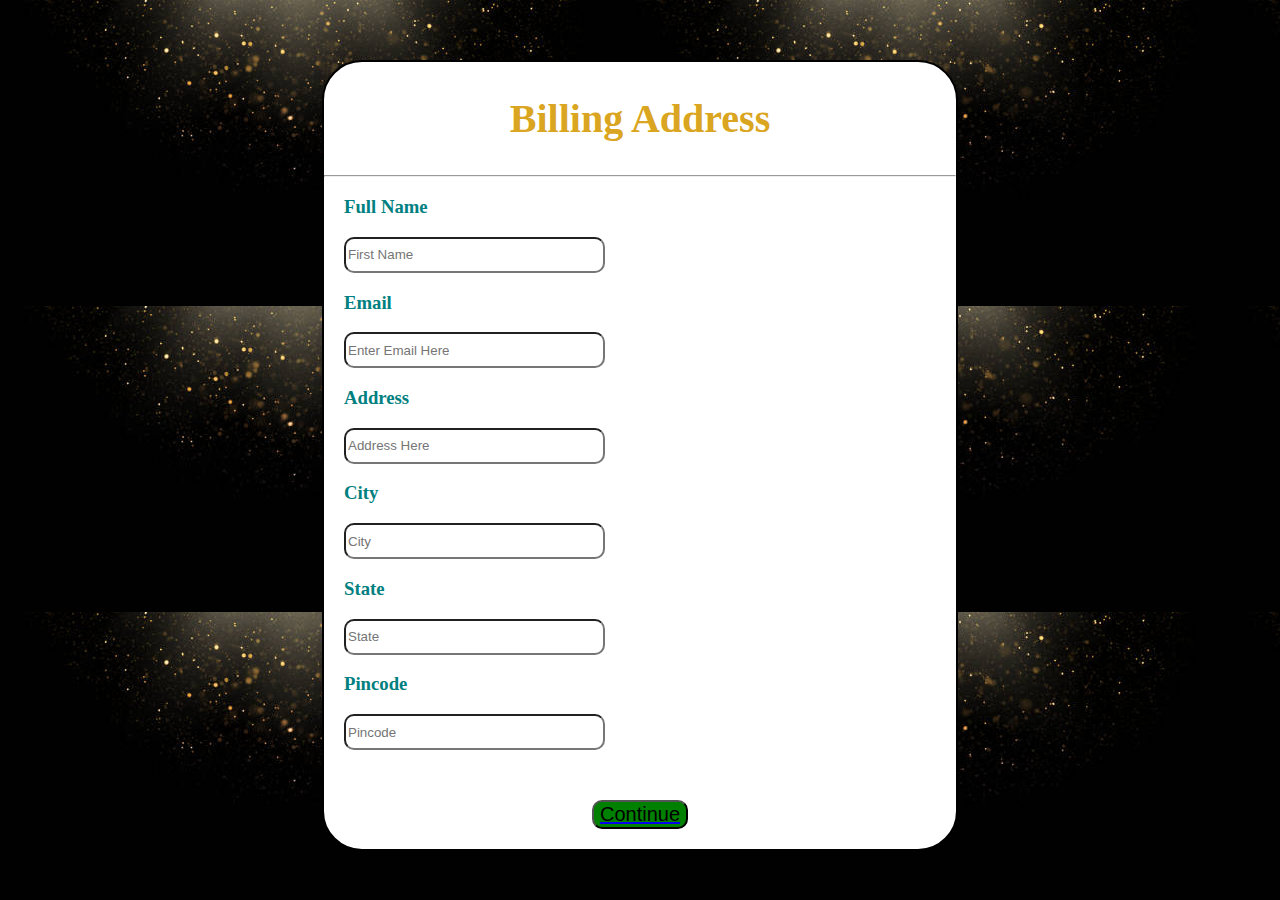
<file: biling.html>
<!DOCTYPE html>
<html lang="en">
<head>
    <meta charset="UTF-8">
    <meta http-equiv="X-UA-Compatible" content="IE=edge">
    <meta name="viewport" content="width=device-width, initial-scale=1.0">
    <title>Billing Address</title>
    <style>
            body{
                background-image: url("./images/bg2.jpg ");
                
            }

        .bill{
            width:50%;
            border:2px solid black;
            margin:auto;
            margin-top:60px;   
            background-color: white;
            border-radius:40px;
        }

       input{
        margin-left:20px;
        height:30px;   
        width:40%; 
        border-radius: 10px;
        /* text-align: center; */
        cursor:pointer;
       }
       h3{
        margin-left:20px;
        color:teal;

       }
       h2{
        text-align:center;
        font-size: 40px;
        color:goldenrod;
       }

       button{
           
            display: block;
            margin:auto;
            margin-bottom:20px;
            font-size: 20px;
            background-color:green;
            cursor: pointer ;
            border-radius:10px;
            margin-top:50px;
            
        }

        button:hover{
            color:white;
            background-color:black; 
        }
    </style>
</head>
<body>
    <div class="bill">  
        <h2>Billing Address</h2>
        <hr>
        <div>
            <h3>Full Name</h3>
            <i class="fa fa-user"> 
                <input type="text" placeholder="First Name">
            </i>

            <h3>Email</h3>
            <i class="fa fa-user"> 
                <input type="text" placeholder="Enter Email Here">
            </i>

            <h3>Address</h3>
            <i class="fa fa-user"> 
                <input type="text" placeholder="Address Here">
            </i>

            <h3>City</h3>
            <i class="fa fa-user"> 
                <input type="text" placeholder="City">
            </i>

            <h3>State</h3>
            <i class="fa fa-user"> 
                <input type="text" placeholder="State">
            </i>
            <h3>Pincode</h3>
            <i class="fa fa-user"> 
                <input type="text" placeholder="Pincode">
            </i>

        </div>
<a href="./buynow.html"><button>
    Continue
</button></a>
        
    </div>
</body>
</html>
</file>
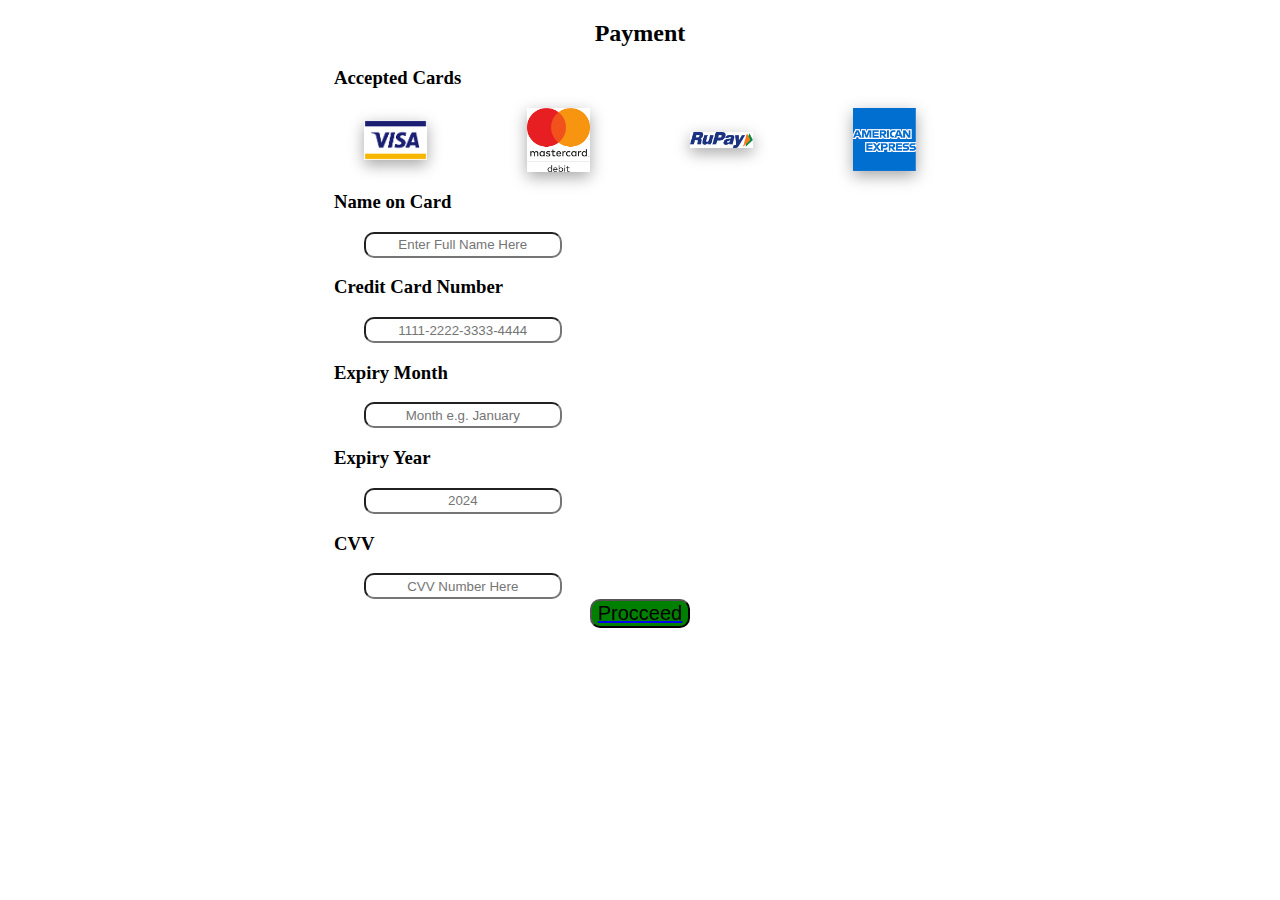
<file: buynow.html>
<!DOCTYPE html>
<html lang="en">
<head>
    <meta charset="UTF-8">
    <meta http-equiv="X-UA-Compatible" content="IE=edge">
    <meta name="viewport" content="width=device-width, initial-scale=1.0">
    <title>Buy Now</title>
    <style>
        body  {
  background-image: url("https://media.istockphoto.com/id/503191318/photo/body-building-in-progress.jpg?s=612x612&w=0&k=20&c=BbnD6Ua8nkhtZ3W5ckjAEkQn7P80UBJr-4bpFsY0iOM=");
  background-color:white;
}
        .cont{
            width:50%;
            align-items: center;
            display: block;
            margin: auto;
            /* border:2px solid green;  */
            border-radius: 20px;
            background-color: white;    
           
        }
        
        .cont>div{
            /* border:2px solid black; */
            margin-bottom: 30px;
        }
        .cont>div>div:nth-child(2){
            width:100%;
            /* border:2px solid red; */
            display: flex;
            gap:20px;
        }
        .cont>div>div:nth-child(2)>img{
            width:10%;
            /* border:2px solid red; */
            display: flex;
            display: block;
            margin:auto;
            box-shadow: rgba(0, 0, 0, 0.35) 0px 5px 15px;       
            
        }

        input{
            text-align:center;
            margin-left: 40px;
            width:30%;
            height:20px;
            border-radius: 10px;
            /* color:white */
        }
        /* input:hover{
            background-color: grey;
            
        } */

        h2{
            text-align: center;
        }

        button{
            margin-top:20px;
            display: block;
            margin:auto;
            margin-bottom:20px;
            font-size: 20px;
            background-color:green;
            cursor: pointer ;
            border-radius:10px;
            
        }

        button:hover{
            color:white;
            background-color:black; 
        }

        h3{
            margin-left:10px;
        }
    </style>
</head>
<body>
    <div class="cont">
        <h2>Payment</h2>
        <div>
            <h3>Accepted Cards</h3>
            <div>
                <img src="[data-uri]" alt="">
                <img src="[data-uri]" alt="">
                <img src="[data-uri]" alt="">
                <img src="[data-uri]" alt="">
            </div>
            <div><h3>Name on Card</h3>
            <input type="text" placeholder="Enter Full Name Here">
            <h3>Credit Card Number</h3>
            <input type="text" placeholder="1111-2222-3333-4444">
            <h3>Expiry Month</h3>
            <input type="text" placeholder="Month e.g. January">
            <h3>Expiry Year</h3>
            <input type="text" placeholder="2024">
            <h3>CVV</h3>
            <input type="password"  maxlength="3" placeholder="CVV Number Here">
            
            </div>
           <a href="./ordersuccessfully.html"><Button >
            Procceed
        </Button></a> 
        </div>
    </div>
</body>
</html>
</file>
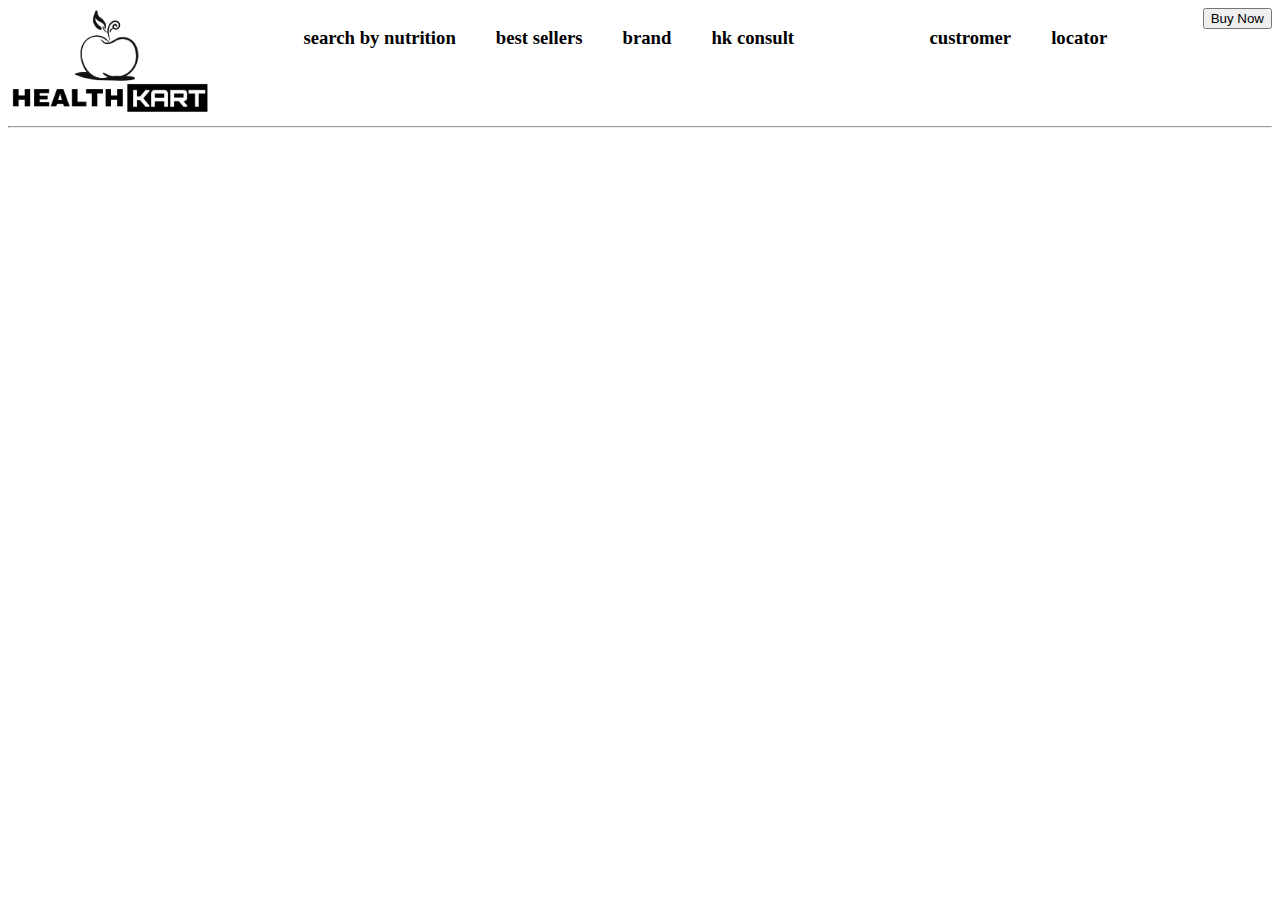
<file: cart.html>
<!DOCTYPE html>
<html lang="en">
<head>
    <meta charset="UTF-8">
    <meta http-equiv="X-UA-Compatible" content="IE=edge">
    <meta name="viewport" content="width=device-width, initial-scale=1.0">
    <title>Add to Cart</title>
    <style>
      #container{
        display: grid;
        grid-template-columns: repeat(2,1fr);
        /* border:2px solid red; */
        gap:20px; 
      }
      #container img{
        width:300px;
        display: block;
        margin:auto;
      }

      #container p {
        text-align: center;
        font-size:30px;

      }

      #container h3 {
        text-align: center;
        font-size:30px;
        
      }

      #container>div{
        /* border:2px solid black;  */
        box-shadow: rgba(0, 0, 0, 0.35) 0px 5px 15px;
        border-radius: 30px;
        
      }

      #cart{
        display: flex;
        gap:20px;
        justify-content: space-between;
      }
      #cart1{
        display: flex;
        gap:40px;
      }

      #cart2{
        display: flex;
        gap:40px;
      }

      #cart > div:nth-child(1)>a>img{
        width:200px;
      }
    </style>
</head>
<body>

  <div id="cart">
    <div>
     <a href="./index.html"> <img src="./images/logo.jpeg" alt=""></a>
    </div>
    <div id="cart1">
      <h3>search by nutrition </h3>
      <h3> best sellers</h3>
      <h3>brand</h3>
      <h3>hk consult</h3>
      <h3></h3>
    </div>
    <div id="cart2">
      <h3>custromer</h3>
      <h3>locator</h3>

    </div>
    <div>
     <a href="./biling.html"><button>Buy Now</button></a> </div>
  </div>
  <hr>

    <div id="container">

    </div>
    
</body>
</html>
<script>

let CartArr=JSON.parse(localStorage.getItem("cartData"))
let Container=document.querySelector("#container")
// console.log(CartArr)
function DisplayProduct(){
  Container.innerHTML=""
  CartArr.forEach((product)=>{
        let card=document.createElement("div")
        let image=document.createElement("img")
        let brand=document.createElement("p")
        
        
        let price=document.createElement("h3")
    
          image.src=product.img;
          brand.textContent=product.brand;
         
          price.textContent=`₹${product.Price}`;
          
      
          card.append(image,brand,price)
          Container.append(card)
    })
}

DisplayProduct()


       




</script>
</file>
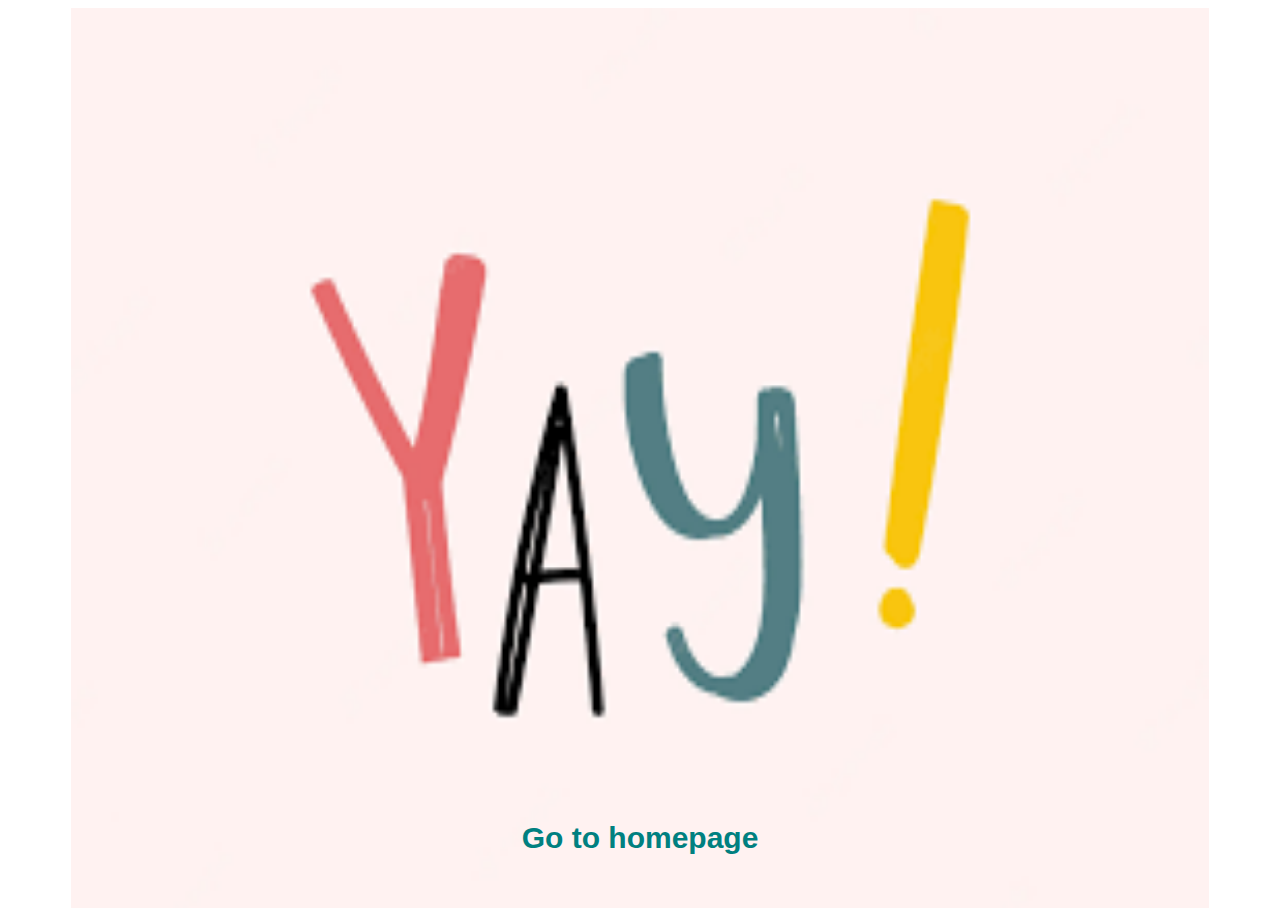
<file: ordersuccessfully.html>
<!DOCTYPE html>
<html lang="en">
<head>
    <meta charset="UTF-8">
    <meta http-equiv="X-UA-Compatible" content="IE=edge">
    <meta name="viewport" content="width=device-width, initial-scale=1.0">
    <title>order Successfully</title>
    <style>
        #cont{
            width:90%;
            height:90vh;
            margin:auto;
            display: block;
        }
       #img {
            width:100%;
            height:100vh;
        }
        button{
            display: block;
            /* text-align: center;; */
            align-items: center;
            margin:auto;
            font-size: 30px;
            color:teal;
            font-weight: bolder;
            font-family: 'Franklin Gothic Medium', 'Arial Narrow', Arial, sans-serif;
            box-shadow: rgba(0, 0, 0, 0.35) 0px 5px 15px;
            /* border:2px solid red; */

        }
        a:link{
            text-decoration: none;
        }
    </style>
</head>
<body>
    <div id="cont">
        <img id="img" src="[data-uri]" alt="">
    </div>
    <a href="./index.html">
        <button>Go to homepage</button>
    </a>
</body>
</html>
</file>
